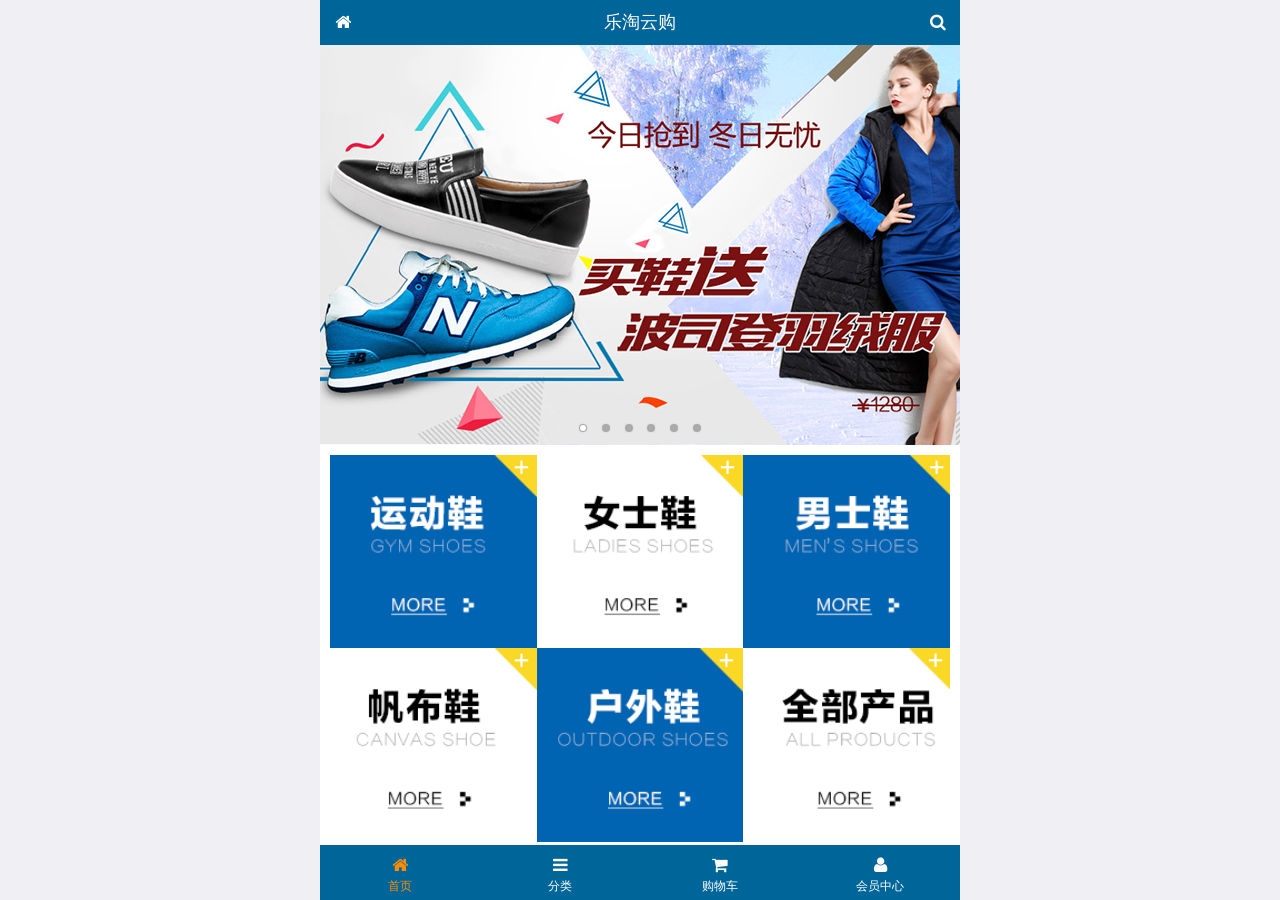
<file: public/mobile/index.html>
<!DOCTYPE html>
<html lang="zh-CN">
<head>
  <meta charset="UTF-8">
  <meta name="viewport"
        content="width=device-width, user-scalable=no, initial-scale=1.0, maximum-scale=1.0, minimum-scale=1.0">
  <title>乐淘商城-首页</title>
  <link rel="icon" href="favicon.ico" type="image/x-icon">
  <link rel="stylesheet" href="lib/mui/css/mui.css">
  <link rel="stylesheet" href="lib/fa/css/font-awesome.css">
  <link rel="stylesheet" href="css/common.css">
  <link rel="stylesheet" href="css/index.css">

</head>
<body>

<div class="lt_container">
  
  <div class="lt_header">
    <a class="icon_left" href="index.html"><span class="fa fa-home"></span></a>
    <h4>乐淘云购</h4>
    <a class="icon_right" href="search.html"><span class="fa fa-search"></span></a>
  </div>

  <div class="lt_main">

    <!--滚动容器的父盒子-->
    <div class="mui-scroll-wrapper">
      <!--子盒子-->
      <div class="mui-scroll">
        <!--这里放置真实显示的DOM内容-->

        <!--轮播图-->
        <div class="mui-slider">
          <div class="mui-slider-group mui-slider-loop">
          <div class="mui-slider-item mui-slider-item-duplicate"><a href="#"><img src="images/banner6.png" /></a></div>
          <div class="mui-slider-item"><a href="#"><img src="images/banner1.png" /></a></div>
          <div class="mui-slider-item"><a href="#"><img src="images/banner2.png" /></a></div>
          <div class="mui-slider-item"><a href="#"><img src="images/banner3.png" /></a></div>
          <div class="mui-slider-item"><a href="#"><img src="images/banner4.png" /></a></div>
          <div class="mui-slider-item"><a href="#"><img src="images/banner5.png" /></a></div>
          <div class="mui-slider-item"><a href="#"><img src="images/banner6.png" /></a></div>
          <div class="mui-slider-item mui-slider-item-duplicate"><a href="#"><img src="images/banner1.png" /></a></div>
        </div>
          <div class="mui-slider-indicator">
            <div class="mui-indicator mui-active"></div>
            <div class="mui-indicator"></div>
            <div class="mui-indicator"></div>
            <div class="mui-indicator"></div>
            <div class="mui-indicator"></div>
            <div class="mui-indicator"></div>
          </div>
        </div>

        <!--导航栏-->
        <div class="lt_nav">

          <ul class="mui-clearfix">
            <li><a href="#"><img src="images/nav1.png" alt=""></a></li>
            <li><a href="#"><img src="images/nav2.png" alt=""></a></li>
            <li><a href="#"><img src="images/nav3.png" alt=""></a></li>
            <li><a href="#"><img src="images/nav4.png" alt=""></a></li>
            <li><a href="#"><img src="images/nav5.png" alt=""></a></li>
            <li><a href="#"><img src="images/nav6.png" alt=""></a></li>
          </ul>

        </div>
        
        
        <!--商品区域-->
        <div class="lt_product mui-clearfix">
  
          <a href="#" class="item">
            <img src="images/product.jpg" alt="">
            <p class="mui-ellipsis-2">adidas阿迪达斯 男式 场下休闲篮球鞋S83700场下休闲篮球鞋S83700 </p>
            <p>
              <span class="price">&yen;560</span>
              <span class="oldPrice">&yen;580</span>
            </p>
            <button class="mui-btn mui-btn-blue">立即购买</button>
          </a>
          <a href="#" class="item">
            <img src="images/product.jpg" alt="">
            <p class="mui-ellipsis-2">adidas阿迪达斯 男式 场下休闲篮球鞋S83700场下休闲篮球鞋S83700 </p>
            <p>
              <span class="price">&yen;560</span>
              <span class="oldPrice">&yen;580</span>
            </p>
            <button class="mui-btn mui-btn-blue">立即购买</button>
          </a>
          <a href="#" class="item">
            <img src="images/product.jpg" alt="">
            <p class="mui-ellipsis-2">adidas阿迪达斯 男式 场下休闲篮球鞋S83700场下休闲篮球鞋S83700 </p>
            <p>
              <span class="price">&yen;560</span>
              <span class="oldPrice">&yen;580</span>
            </p>
            <button class="mui-btn mui-btn-blue">立即购买</button>
          </a>
          <a href="#" class="item">
            <img src="images/product.jpg" alt="">
            <p class="mui-ellipsis-2">adidas阿迪达斯 男式 场下休闲篮球鞋S83700场下休闲篮球鞋S83700 </p>
            <p>
              <span class="price">&yen;560</span>
              <span class="oldPrice">&yen;580</span>
            </p>
            <button class="mui-btn mui-btn-blue">立即购买</button>
          </a>
          
        </div>

      </div>
    </div>

  </div>

  <div class="lt_footer">
    <ul class="mui-clearfix">
      <li class="now">
        <a href="index.html">
          <span class="fa fa-home"></span>
          <p>首页</p>
        </a>
      </li>
      <li>
        <a href="category.html">
          <span class="fa fa-bars"></span>
          <p>分类</p>
        </a>
      </li>
      <li>
        <a href="cart.html">
          <span class="fa fa-shopping-cart"></span>
          <p>购物车</p>
        </a>
      </li>
      <li>
        <a href="user.html">
          <span class="fa fa-user"></span>
          <p>会员中心</p>
        </a>
      </li>
    </ul>
  </div>
  
</div>


<script src="lib/mui/js/mui.js"></script>
<script src="js/common.js"></script>
</body>
</html>
</file>
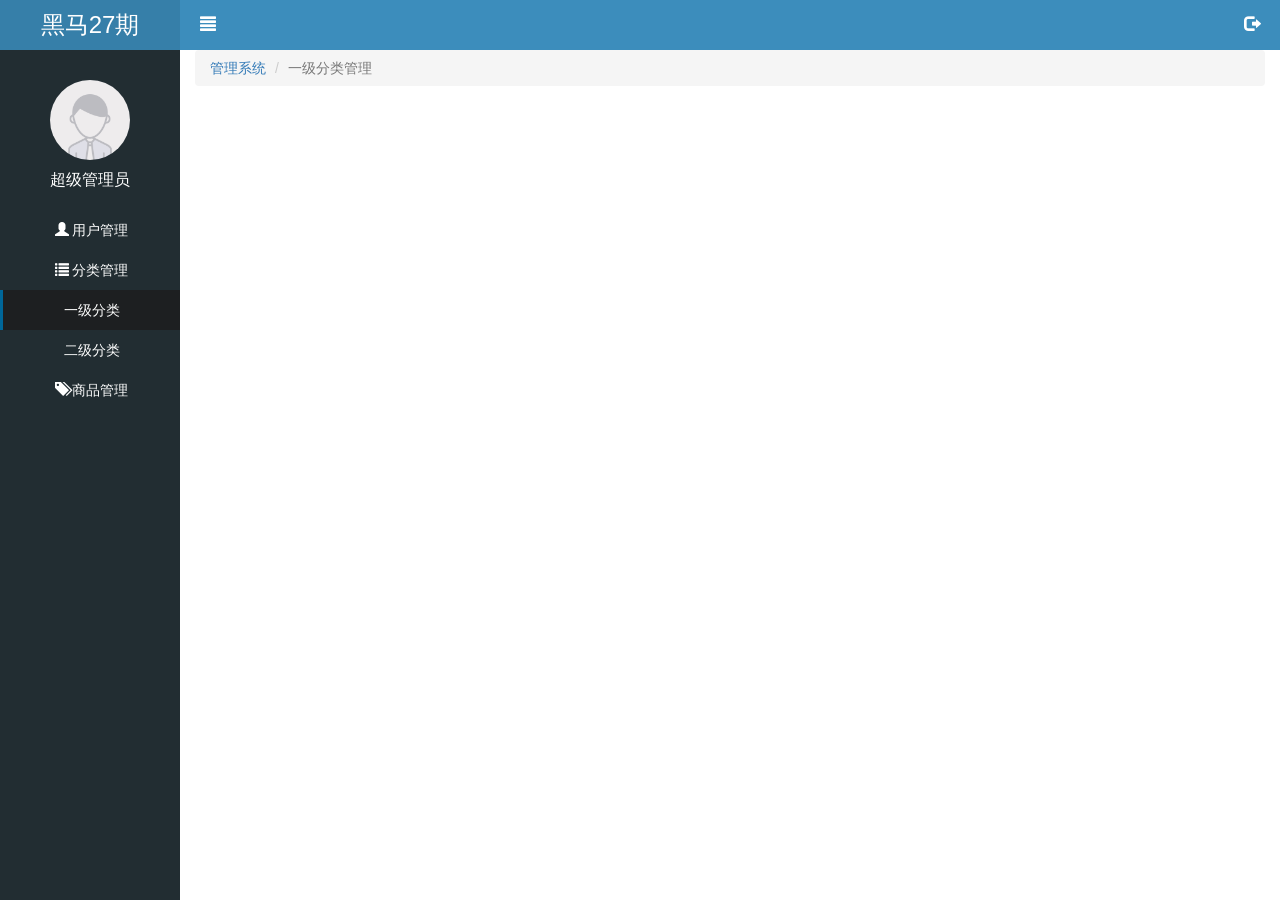
<file: public/admin/first.html>
<!DOCTYPE html>
<html lang="en">

<head>
  <meta charset="UTF-8">
  <meta name="viewport" content="width=device-width, initial-scale=1.0">
  <meta http-equiv="X-UA-Compatible" content="ie=edge">
  <link rel="stylesheet" href="lib/bootstrap/css/bootstrap.css">
  <link rel="stylesheet" href="lib/bootstrap-validator/css/bootstrapValidator.css">
  <link rel="stylesheet" href="lib/nprogress/nprogress.css">
  <link rel="stylesheet" href="css/common.css">
  <title>一级分类管理</title>
</head>

<body>
  <div class="lt_aside">
    <div class="brand text-center">
      <a href="index.html">黑马27期</a>
    </div>
    <div class="user text-center">
      <img src="images/default.png" alt="">
      <p>超级管理员</p>
    </div>
    <div class="nav text-center">
        <ul>
            <li>
              <a  href="user.html">
                <span class="glyphicon glyphicon-user"></span>
                用户管理
              </a>
            </li>
            <li class="category">
              <a href="javascript:;">
                <span class="glyphicon glyphicon-list"></span>
                分类管理
              </a>
              <div class="second" style="display: block">
                <a  class="active" href="first.html">一级分类</a>
                <a href="second.html">二级分类</a>
              </div>
            </li>
            <li>
              <a href="product.html">
                <span class="glyphicon glyphicon-tags"></span>
                商品管理
              </a>
            </li>
      
          </ul>
    </div>
  </div>
  <div class="lt_main">
    <div class="topbar">
      <a href="javascript:;" class="pull-left icon_menu">
        <span class="glyphicon glyphicon-align-justify"></span>
      </a>
      <a href="javascript:;" class="pull-right icon_logout">
        <span class="glyphicon glyphicon-log-out"></span>
      </a>
    </div>
    <div class="container-fluid">
        <!--面包屑导航-->
        <ol class="breadcrumb">
          <li><a href="#">管理系统</a></li>
          <li class="active">一级分类管理</li>
        </ol>
    </div>
    <div class="lt_content"></div>
  </div>
  <div class="modal fade" id="logoutModal" tabindex="-1" role="dialog">
    <div class="modal-dialog modal-sm" role="document">
      <div class="modal-content">
        <div class="modal-header">
          <button type="button" class="close" data-dismiss="modal" aria-label="Close"><span aria-hidden="true">&times;</span></button>
          <h4 class="modal-title">温馨提示</h4>
        </div>
        <div class="modal-body">
          <p class="text-danger">
            <span class="glyphicon glyphicon-info-sign"></span>
            您确定要退出后台管理系统吗？
          </p>
        </div>
        <div class="modal-footer">
          <button type="button" class="btn btn-default" data-dismiss="modal">取消</button>
          <button type="button" class="btn btn-primary logout">退出</button>
        </div>
      </div><!-- /.modal-content -->
    </div><!-- /.modal-dialog -->
  </div><!-- /.modal -->
  
  <script src="lib/jquery/jquery.js"></script>
  <script src="lib/bootstrap/js/bootstrap.js"></script>
  <script src="lib/bootstrap-validator/js/bootstrapValidator.js"></script>
  <script src="lib/nprogress/nprogress.js"></script>
  <script src="js/common.js"></script>
</body>

</html>
</file>
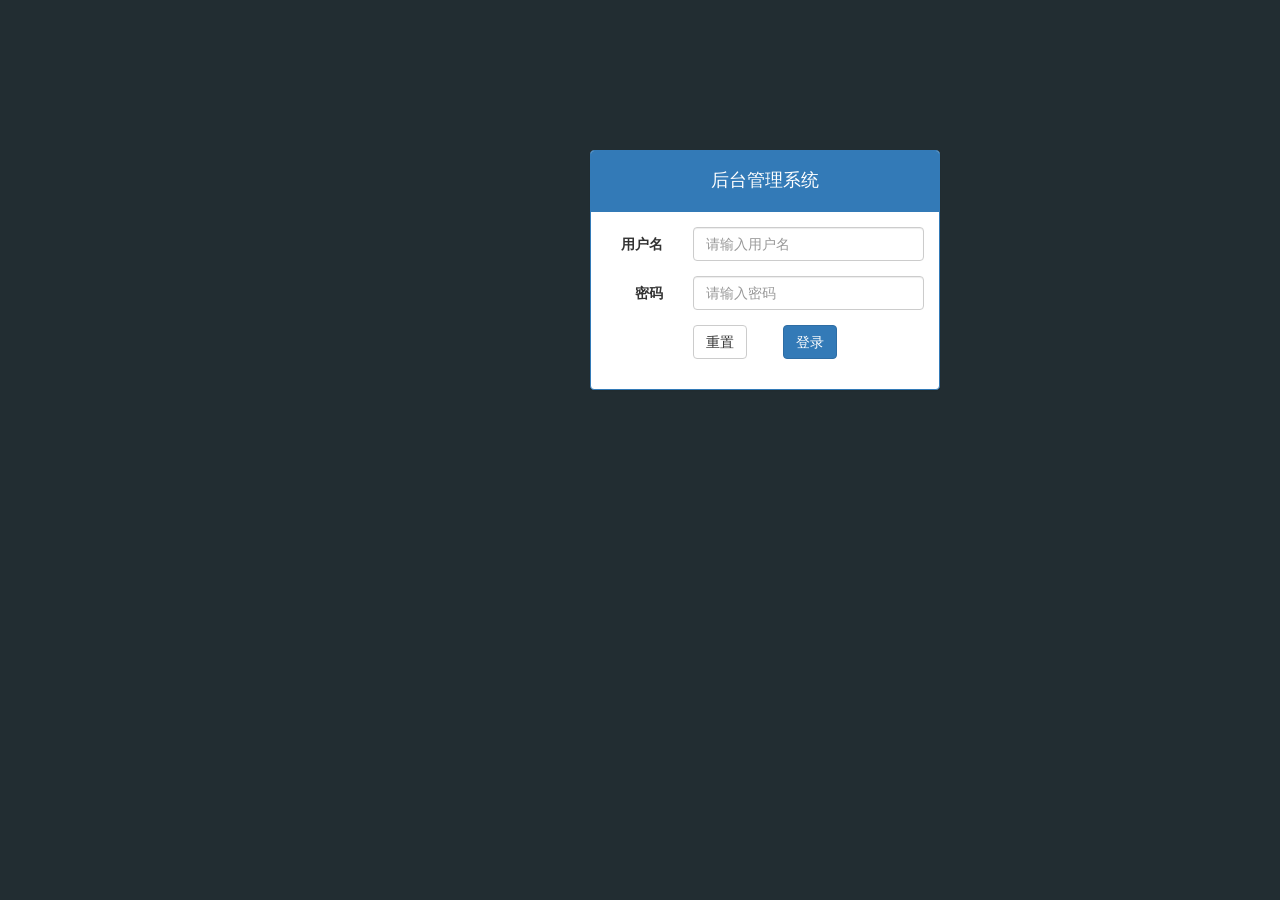
<file: public/admin/login.html>
<!DOCTYPE html>
<html lang="en">

<head>
  <meta charset="UTF-8">
  <meta name="viewport" content="width=device-width, initial-scale=1.0">
  <meta http-equiv="X-UA-Compatible" content="ie=edge">
  <link rel="stylesheet" href="lib/bootstrap/css/bootstrap.css">
  <link rel="stylesheet" href="lib/bootstrap-validator/css/bootstrapValidator.css">
  <link rel="stylesheet" href="lib/nprogress/nprogress.css">
  <link rel="stylesheet" href="css/common.css">
  <title>登录页</title>
</head>

<body class="body_bg">
  <div class="container">
    <div class="col-md-4 col-md-offset-4">
      <div class="panel panel-primary mt_150">
        <div class="panel-heading">
          <h4 class="text-center">后台管理系统</h4>
        </div>
        <div class="panel-body">
          <form class="form-horizontal">
            <div class="form-group">
              <label for="username" class="col-sm-3 control-label">用户名</label>
              <div class="col-sm-9">
                <input type="text" autocomplete="off" name="username" class="form-control" id="username" placeholder="请输入用户名">
              </div>
            </div>
            <div class="form-group">
              <label for="password" class="col-sm-3 control-label">密码</label>
              <div class="col-sm-9">
                <input type="password" name="password" class="form-control" id="password" placeholder="请输入密码">
              </div>
            </div>
            <div class="form-group">
              <div class="col-sm-offset-3 col-sm-6">
                <button type="reset" class="btn btn-default">重置</button>
                <button type="submit" class="btn btn-primary pull-right">登录</button>
              </div>
            </div>
          </form>
        </div>
      </div>
    </div>
  </div>

  <script src="lib/jquery/jquery.js"></script>
  <script src="lib/bootstrap/js/bootstrap.js"></script>
  <script src="lib/bootstrap-validator/js/bootstrapValidator.js"></script>
  <script src="lib/nprogress/nprogress.js"></script>
  <script src="js/common.js"></script>
  <script src="js/login.js"></script>
</body>

</html>
</file>
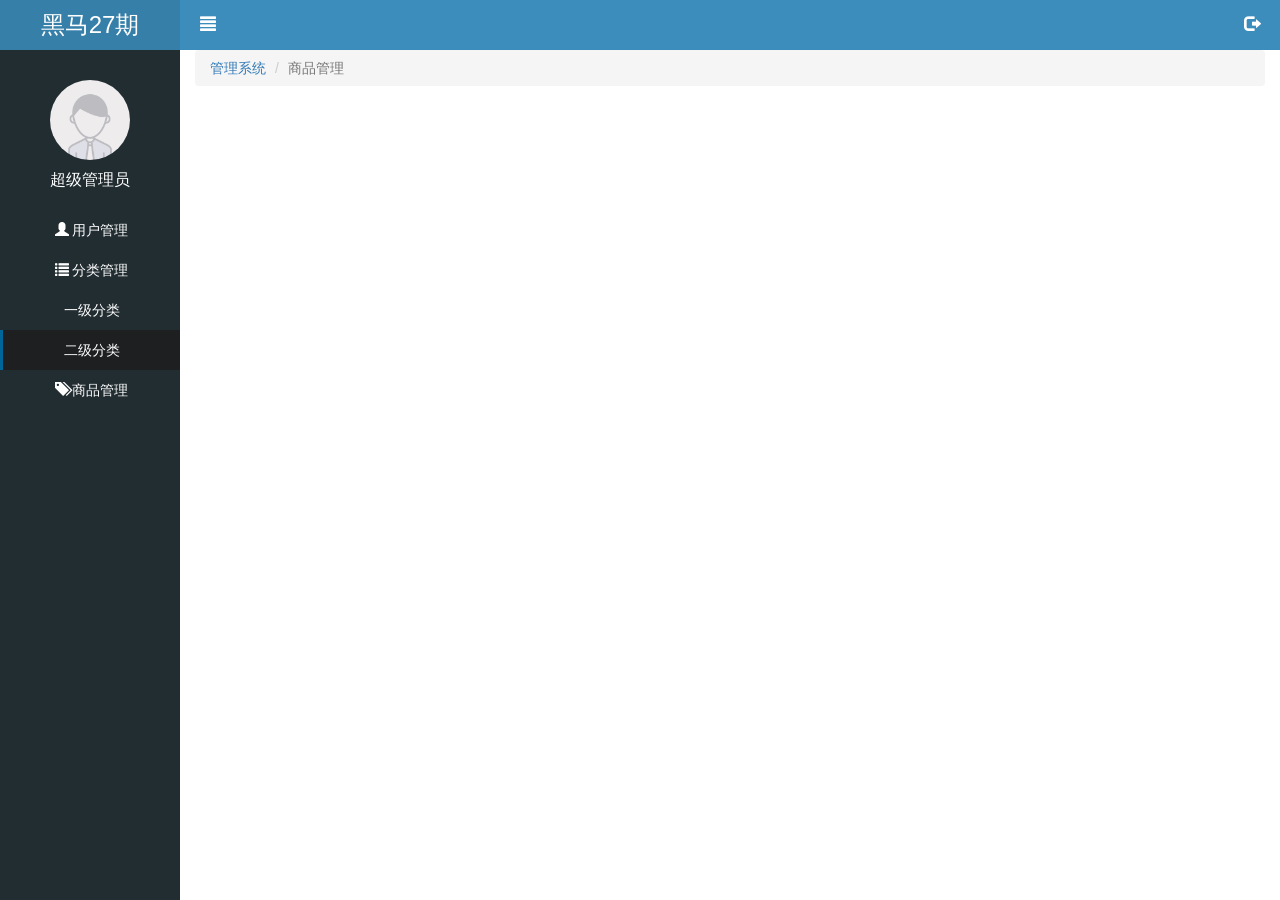
<file: public/admin/second.html>
<!DOCTYPE html>
<html lang="en">

<head>
  <meta charset="UTF-8">
  <meta name="viewport" content="width=device-width, initial-scale=1.0">
  <meta http-equiv="X-UA-Compatible" content="ie=edge">
  <link rel="stylesheet" href="lib/bootstrap/css/bootstrap.css">
  <link rel="stylesheet" href="lib/bootstrap-validator/css/bootstrapValidator.css">
  <link rel="stylesheet" href="lib/nprogress/nprogress.css">
  <link rel="stylesheet" href="css/common.css">
  <title>一级分类管理</title>
</head>

<body>
  <div class="lt_aside">
    <div class="brand text-center">
      <a href="index.html">黑马27期</a>
    </div>
    <div class="user text-center">
      <img src="images/default.png" alt="">
      <p>超级管理员</p>
    </div>
    <div class="nav text-center">
        <ul>
            <li>
              <a  href="user.html">
                <span class="glyphicon glyphicon-user"></span>
                用户管理
              </a>
            </li>
            <li class="category">
              <a href="javascript:;">
                <span class="glyphicon glyphicon-list"></span>
                分类管理
              </a>
              <div class="second" style="display: block">
                <a  href="first.html">一级分类</a>
                <a class="active" href="second.html">二级分类</a>
              </div>
            </li>
            <li>
              <a href="product.html">
                <span class="glyphicon glyphicon-tags"></span>
                商品管理
              </a>
            </li>
      
          </ul>
    </div>
  </div>
  <div class="lt_main">
    <div class="topbar">
      <a href="javascript:;" class="pull-left icon_menu">
        <span class="glyphicon glyphicon-align-justify"></span>
      </a>
      <a href="javascript:;" class="pull-right icon_logout">
        <span class="glyphicon glyphicon-log-out"></span>
      </a>
    </div>
    <div class="container-fluid">
        <!--面包屑导航-->
        <ol class="breadcrumb">
          <li><a href="#">管理系统</a></li>
          <li class="active">商品管理</li>
        </ol>
    </div>
    <div class="lt_content"></div>
  </div>
  <div class="modal fade" id="logoutModal" tabindex="-1" role="dialog">
    <div class="modal-dialog modal-sm" role="document">
      <div class="modal-content">
        <div class="modal-header">
          <button type="button" class="close" data-dismiss="modal" aria-label="Close"><span aria-hidden="true">&times;</span></button>
          <h4 class="modal-title">温馨提示</h4>
        </div>
        <div class="modal-body">
          <p class="text-danger">
            <span class="glyphicon glyphicon-info-sign"></span>
            您确定要退出后台管理系统吗？
          </p>
        </div>
        <div class="modal-footer">
          <button type="button" class="btn btn-default" data-dismiss="modal">取消</button>
          <button type="button" class="btn btn-primary logout">退出</button>
        </div>
      </div><!-- /.modal-content -->
    </div><!-- /.modal-dialog -->
  </div><!-- /.modal -->
  
  <script src="lib/jquery/jquery.js"></script>
  <script src="lib/bootstrap/js/bootstrap.js"></script>
  <script src="lib/bootstrap-validator/js/bootstrapValidator.js"></script>
  <script src="lib/nprogress/nprogress.js"></script>
  <script src="js/common.js"></script>
</body>

</html>
</file>
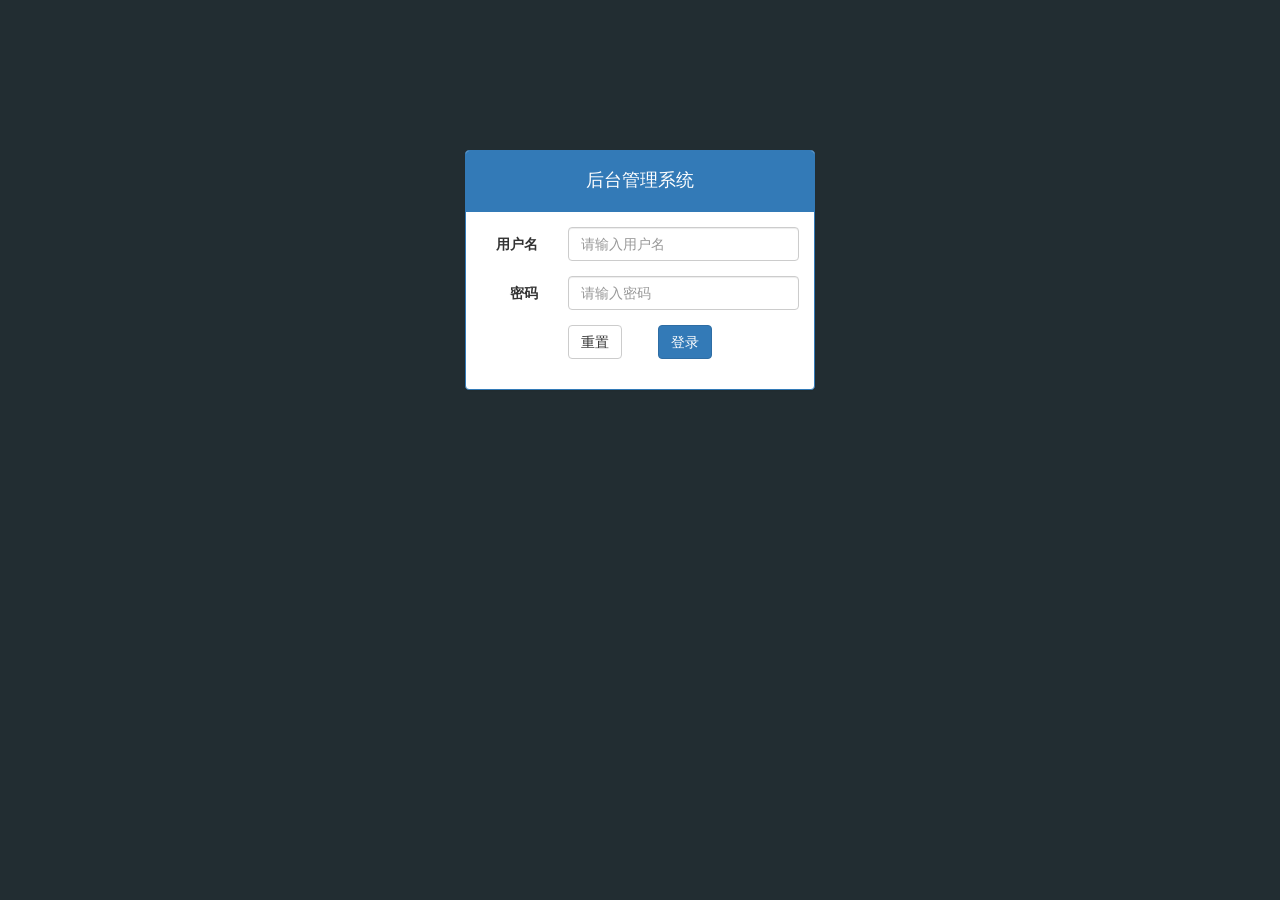
<file: public/manage/login.html>
<!DOCTYPE html>
<html lang="zh-CN">
<head>
  <meta charset="UTF-8">
  <title>乐淘管理系统-登录</title>
  <link rel="stylesheet" href="lib/bootstrap/css/bootstrap.css">
  <link rel="stylesheet" href="lib/bootstrap-validator/css/bootstrapValidator.css">
  <link rel="stylesheet" href="lib/nprogress/nprogress.css">
  <link rel="stylesheet" href="css/common.css">
</head>
<body class="body_bg">


<div class="container">
  <div class="col-md-4 col-md-offset-4">
    <div class="panel panel-primary mt_150">
      <div class="panel-heading">
        <h4>后台管理系统</h4>
      </div>
      <div class="panel-body">
        <form class="form-horizontal">
          <div class="form-group">
            <label for="username" class="col-sm-3 control-label">用户名</label>
            <div class="col-sm-9">
              <input type="text" autocomplete="off" name="username" class="form-control" id="username" placeholder="请输入用户名">
            </div>
          </div>
          <div class="form-group">
            <label for="password" class="col-sm-3 control-label">密码</label>
            <div class="col-sm-9">
              <input type="password" name="password" class="form-control" id="password" placeholder="请输入密码">
            </div>
          </div>
          <div class="form-group">
            <div class="col-sm-offset-3 col-sm-6">
              <button type="reset" class="btn btn-default pull-left">重置</button>
              <button type="submit" class="btn btn-primary pull-right">登录</button>
            </div>
          </div>
        </form>
      </div>
    </div>
  </div>
</div>



<script src="lib/jquery/jquery.js"></script>
<script src="lib/bootstrap/js/bootstrap.js"></script>
<script src="lib/bootstrap-validator/js/bootstrapValidator.js"></script>
<script src="lib/nprogress/nprogress.js"></script>
<script src="js/common.js"></script>
<script src="js/login.js"></script>
</body>
</html>
</file>
<file: public/mobile/css/common.css>
@charset "UTF-8";

html,body {
  height: 100%;
}

* {
  margin: 0;
  padding: 0;
  list-style: none;
}

img {
  width: 100%;
  display: block;
}

.lt_container {
  width: 100%;
  height: 100%;
  max-width: 640px;
  min-width: 320px;
  margin: 0 auto;
  position: relative;
  padding-top: 45px;
  padding-bottom: 55px;
}

.lt_header {
  width: 100%;
  height: 45px;
  background-color: #069;
  position: absolute;
  top: 0;
}


.lt_header .icon_left,
.lt_header .icon_right{
  height: 45px;
  width: 45px;
  position: absolute;
  top: 0;
  color: #fff;
  text-align: center;
  line-height: 45px;
}

.lt_header h4 {
  text-align: center;
  line-height: 45px;
  color: #fff;
  font-weight: 400;
  margin: 0;
}

.lt_header .icon_left {
  left: 0;
}

.lt_header .icon_right {
  right: 0;
}




.lt_footer {
  width: 100%;
  height: 55px;
  background-color: #069;
  position: absolute;
  bottom: 0;
}


.lt_footer li {
  float: left;
  width: 25%;
  text-align: center;
  padding-top: 10px;
}

/*这句话是什么意思  必须是.lt_footer下的li并且还要有now这个类才会生效*/
.lt_footer li.now a{
  color: darkorange;
}

.lt_footer li.now p {
  color: darkorange;
}

.lt_footer a {
  color: #fff;
}

.lt_footer p {
  color: #fff;
  font-size: 12px;
  margin: 0;
}



.lt_main {
  width: 100%;
  height: 100%;
  background-color: #fff;
  /*可以保证，所有的内容全部都是在main内部*/
  overflow: hidden;
  position: relative;
}



.lt_product {
  padding: 10px;
}

.lt_product .item {
  display: block;
  float: left;
  width: 48%;
  border: 1px solid #ccc;
  padding: 10px;
  text-align: center;
  margin-bottom: 10px;
}

.lt_product .item:nth-child(odd){
  margin-right: 4%;
}

.lt_product .item .proName {
  height: 39px;
}

.lt_product .item .price {
  color: red;
}

.lt_product .item .oldPrice {
  text-decoration: line-through;
}



.lt_search {
  padding: 10px;
  position: relative;
}

.lt_search .search_input {
  height: 34px;
  border: 1px solid #007aff;
  font-size: 12px;
  border-radius: 5px;
  margin: 0;
}

.lt_search .search_btn {
  position: absolute;
  right: 10px;
  top: 10px;
  border-radius: 0 5px 5px 0;
}
</file>
<file: public/mobile/css/index.css>
@charset "UTF-8";

.lt_nav {
  padding: 10px;
}

.lt_nav li {
  width: 33.33%;
  float: left;
}
</file>
<file: public/admin/lib/nprogress/nprogress.css>
/* Make clicks pass-through */
#nprogress {
  pointer-events: none;
}

#nprogress .bar {
  background: greenyellow;

  position: fixed;
  z-index: 10000;
  top: 0;
  left: 0;

  width: 100%;
  height: 2px;
}

/* Fancy blur effect */
#nprogress .peg {
  display: block;
  position: absolute;
  right: 0px;
  width: 100px;
  height: 100%;
  box-shadow: 0 0 10px #29d, 0 0 5px #29d;
  opacity: 1.0;

  -webkit-transform: rotate(3deg) translate(0px, -4px);
      -ms-transform: rotate(3deg) translate(0px, -4px);
          transform: rotate(3deg) translate(0px, -4px);
}

/* Remove these to get rid of the spinner */
#nprogress .spinner {
  display: block;
  position: fixed;
  z-index: 1031;
  top: 15px;
  right: 15px;
}

#nprogress .spinner-icon {
  width: 18px;
  height: 18px;
  box-sizing: border-box;

  border: solid 2px transparent;
  border-top-color: #29d;
  border-left-color: #29d;
  border-radius: 50%;

  -webkit-animation: nprogress-spinner 400ms linear infinite;
          animation: nprogress-spinner 400ms linear infinite;
}

.nprogress-custom-parent {
  overflow: hidden;
  position: relative;
}

.nprogress-custom-parent #nprogress .spinner,
.nprogress-custom-parent #nprogress .bar {
  position: absolute;
}

@-webkit-keyframes nprogress-spinner {
  0%   { -webkit-transform: rotate(0deg); }
  100% { -webkit-transform: rotate(360deg); }
}
@keyframes nprogress-spinner {
  0%   { transform: rotate(0deg); }
  100% { transform: rotate(360deg); }
}
</file>
<file: public/admin/css/common.css>
* {
  margin: 0;
  padding: 0;
  list-style: none;
}
a {
  text-decoration: none;
}
.lt_content .table-bordered th,
.lt_content .table-bordered td {
  text-align: center;
  vertical-align:middle;
}
ul, ol {
  list-style: none;
  margin: 0;
  padding: 0;
}
.body_bg {
  background-color: #222d32;
}
.mt_150 {
  margin-top: 150px;
}
html,
body {
  height: 100%;
}
body {
  padding-left: 180px;
}
body.active{
  padding-left: 0;
}
.lt_aside.active {
 left: -180px;
}
.lt_aside {
  width: 180px;
  height: 100%;
  background-color: #222d32;
  position: fixed;
  top: 0;
  left: 0;
}
.lt_main {
  height: 100%;
  background-color:#fff; 
}
.brand a{
  display: block;
  width: 180px;
  height: 50px;
  color: #fff;
  font-size: 24px;
  background-color: #367fa9;
  line-height: 50px;
}
.user img {
  width: 80px;
  height: 80px;
  border-radius: 50%;
  margin-top: 30px;
}
.user p {
  font-size: 16px;
  color: #fff;
  height: 40px;
  line-height: 40px;
}
.nav li a{
  display: block;
  width: 100%;
  height: 40px;
  color: #fff;
  line-height: 40px;
  border-left: 3px solid transparent;
}
.nav a.active {
  background-color: #1d1f21;
  border-left: 3px solid #069;
}
/*主体区样式*/


.topbar {
  height: 50px;
  background-color: #3c8dbc;
  padding: 0 20px;
}

.topbar a {
  font-size: 16px;
  color: #fff;
  line-height: 50px;
}

.chart_left,
.chart_right {
  height: 400px;
  width: 45%;
}
</file>
<file: public/manage/lib/nprogress/nprogress.css>
/* Make clicks pass-through */
#nprogress {
  pointer-events: none;
}

#nprogress .bar {
  background: greenyellow;

  position: fixed;
  z-index: 10000;
  top: 0;
  left: 0;

  width: 100%;
  height: 2px;
}

/* Fancy blur effect */
#nprogress .peg {
  display: block;
  position: absolute;
  right: 0px;
  width: 100px;
  height: 100%;
  box-shadow: 0 0 10px #29d, 0 0 5px #29d;
  opacity: 1.0;

  -webkit-transform: rotate(3deg) translate(0px, -4px);
      -ms-transform: rotate(3deg) translate(0px, -4px);
          transform: rotate(3deg) translate(0px, -4px);
}

/* Remove these to get rid of the spinner */
#nprogress .spinner {
  display: block;
  position: fixed;
  z-index: 1031;
  top: 15px;
  right: 15px;
}

#nprogress .spinner-icon {
  width: 18px;
  height: 18px;
  box-sizing: border-box;

  border: solid 2px transparent;
  border-top-color: #29d;
  border-left-color: #29d;
  border-radius: 50%;

  -webkit-animation: nprogress-spinner 400ms linear infinite;
          animation: nprogress-spinner 400ms linear infinite;
}

.nprogress-custom-parent {
  overflow: hidden;
  position: relative;
}

.nprogress-custom-parent #nprogress .spinner,
.nprogress-custom-parent #nprogress .bar {
  position: absolute;
}

@-webkit-keyframes nprogress-spinner {
  0%   { -webkit-transform: rotate(0deg); }
  100% { -webkit-transform: rotate(360deg); }
}
@keyframes nprogress-spinner {
  0%   { transform: rotate(0deg); }
  100% { transform: rotate(360deg); }
}
</file>
<file: public/manage/css/common.css>
@charset "UTF-8";
html,body {
  height: 100%;
}

a {
  text-decoration: none;
}

/*lv ha*/
a:link, a:visited, a:hover, a:active {
  text-decoration: none;
}


* {
  margin: 0;
  padding: 0;
  list-style: none;
}

.table.table-bordered td {
  text-align: center;
  vertical-align: middle;
}


.body_bg{
  background-color: #222d32;
}

.mt_150{
  margin-top: 150px;
}

.mb_20 {
  margin-bottom: 20px;
}

.panel h4 {
  text-align: center;
}


/*侧边栏*/
.lt_aside {
  width: 180px;
  height: 100%;
  background-color: #222d32;
  position: fixed;
  top: 0;
  left: 0;
  transition: all 1s;
  z-index: 999;
}

.lt_aside.now {
  left: -180px;
}

.lt_aside .brand a {
  display: block;
  width: 180px;
  height: 50px;
  background-color: #367fa9;
  text-align: center;
  line-height: 50px;
  font-size: 24px;
  color: #fff;
}

.lt_aside .user {
  width: 180px;
  height: 150px;
}

.lt_aside .user img {
  width: 80px;
  height: 80px;
  display: block;
  border-radius: 50%;
  margin: 30px auto 0;
}

.lt_aside .user p {
  height: 40px;
  line-height: 40px;
  color: #fff;
  text-align: center;
  font-size: 16px;
}

.lt_aside .nav a {
  display: block;
  height: 40px;
  line-height: 40px;
  padding-left: 30px;
  color: #ccc;
  border: 3px solid transparent;
}

.lt_aside .nav .child a {
  padding-left: 50px;
}

.lt_aside .nav a.now {
  border-left-color: #069;
  background-color: #1d1f21;
  color: #fff;
}


/*主体区样式*/
.lt_main {
  height: 100%;
  width: 100%;
  padding-left: 180px;
  transition: all 1s;
  padding-top: 70px;
}

.lt_main.now {
  padding-left: 0;
}

.lt_topbar {
  height: 50px;
  background-color: #3c8dbc;
  padding: 0 20px 0 200px;
  margin-bottom: 20px;
  position: fixed;
  width: 100%;
  top: 0;
  left: 0;
  z-index: 998;
  transition: all 1s;
}

.lt_topbar.now {
  padding-left: 20px;
}

.lt_topbar a {
  font-size: 16px;
  color: #fff;
  line-height: 50px;
}

/*报表*/
.pic_left,
.pic_right {
  width: 45%;
  height: 400px;
}


.fileupload_box {
  width: 82px;
  height: 34px;
  position: relative;
}

.fileupload_box:hover button {
  color: #333;
  background-color: #e6e6e6;
  border-color: #adadad;
}

.fileupload_box input {
  position: absolute;
  top: 0;
  left: 0;
  width: 100%;
  height: 100%;
  opacity: 0;
}
</file>
<file: public/admin/lib/bootstrap-validator/css/bootstrapValidator.css>
/**
 * BootstrapValidator (http://bootstrapvalidator.com)
 * The best jQuery plugin to validate form fields. Designed to use with Bootstrap 3
 *
 * @author      http://twitter.com/nghuuphuoc
 * @copyright   (c) 2013 - 2014 Nguyen Huu Phuoc
 * @license     MIT
 */

.bv-form .help-block {
    margin-bottom: 0;
}
.bv-form .tooltip-inner {
    text-align: left;
}
.nav-tabs li.bv-tab-success > a {
    color: #3c763d;
}
.nav-tabs li.bv-tab-error > a {
    color: #a94442;
}
</file>
<file: public/manage/lib/bootstrap-validator/css/bootstrapValidator.css>
/**
 * BootstrapValidator (http://bootstrapvalidator.com)
 * The best jQuery plugin to validate form fields. Designed to use with Bootstrap 3
 *
 * @author      http://twitter.com/nghuuphuoc
 * @copyright   (c) 2013 - 2014 Nguyen Huu Phuoc
 * @license     MIT
 */

.bv-form .help-block {
    margin-bottom: 0;
}
.bv-form .tooltip-inner {
    text-align: left;
}
.nav-tabs li.bv-tab-success > a {
    color: #3c763d;
}
.nav-tabs li.bv-tab-error > a {
    color: #a94442;
}
</file>
